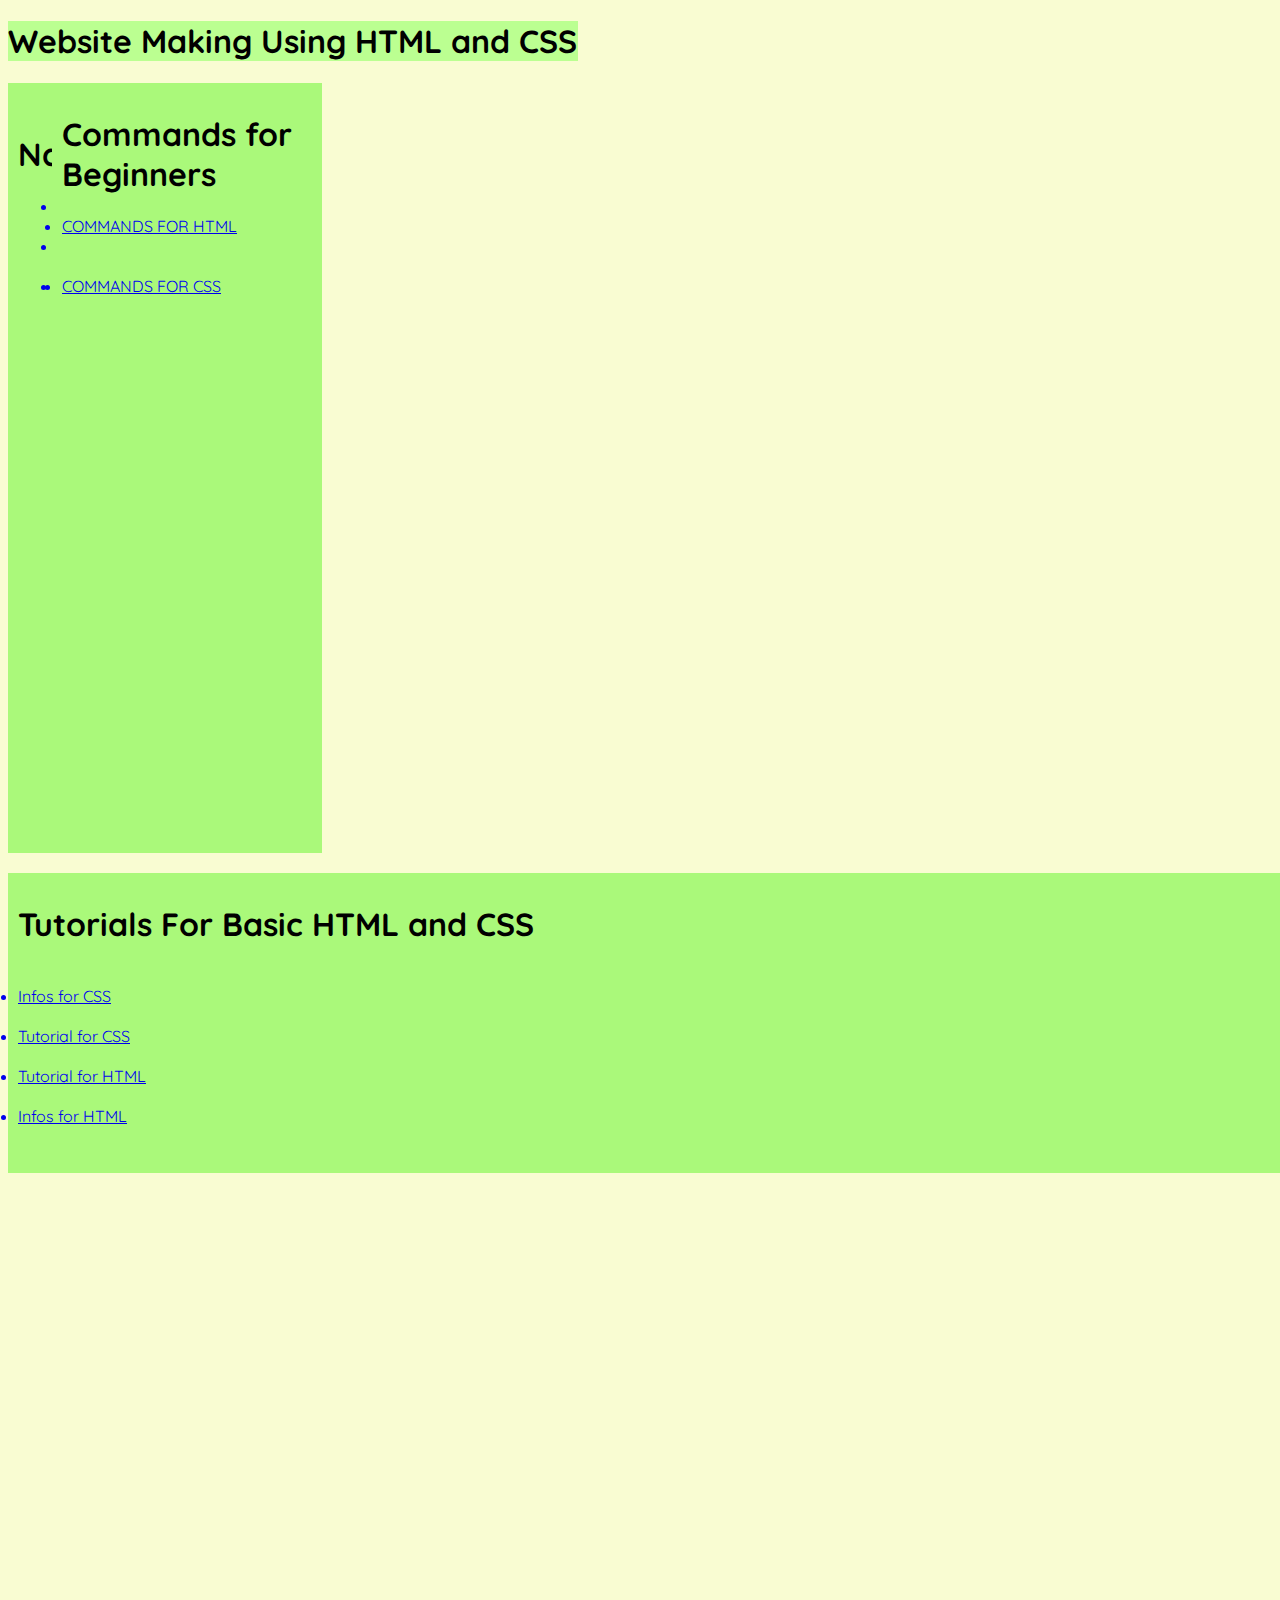
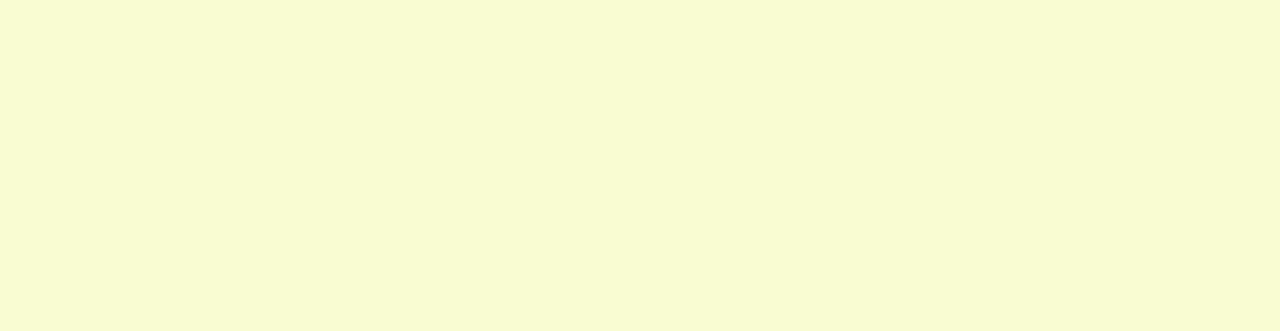
<file: Pogi ko sobra/index.html>
<!DOCTYPE html>
<head>
    <meta charset="UTF-8">
    <meta name="viewport" content="width=device-width,initial-scale=1.0">
    <title>Website Making Using HTML and CSS</title>
    <link rel="stylesheet" type="text/css" href="style.css">
    <link href="https://fonts.googleapis.com/css2?family=Quicksand:wght@500&display=swap" rel="stylesheet">
    <link href="https://fonts.googleapis.com/css2?family=Lilita+One&display=swap" rel="stylesheet">

</head>
<body> 
        
    <div id="header"> 
    <h1>Website Making Using HTML and CSS</h1> </div>
    <div id="nav">
  
   <br>
   
 <h1>Navigation</h1> 
 <ul> 

  <a href="https://docs.google.com/document/d/1M0iS7pLbcZWqyWj-T0UCcOU2cDQNHMAVIXB4QVxDXxk/edit"><li>HOME</li><br></a> 

<a href="https://docs.google.com/document/d/1XWqRyPRas2EvoPiVMlJAMTrBF4ybCQiuBeiWGUdPXlA/edit#heading=h.vyo6usiospa9"><li>ABOUT</li><br></a>

<a href="https://docs.google.com/document/d/1r0DHZZx4KJTpgPX1u8HweJ_69BThp3WhfUhII0cASME/edit"><li>CONTACT </li><br></a> 
 </ul>

</div>

<div id="codes">

 <h1>Commands for Beginners</h1> 

  <a href="https://docs.google.com/document/d/11OicNMU-SGGxA_66Zaw3SwuUHR6_cJ6jI8w_G-QxXmk/edit"><li>COMMANDS FOR HTML</li></a> <br>
<br>
  <a href="https://docs.google.com/document/d/1n52rLwfuk6LWB5EfgaiZrKFpDb3pBFqoYAlKrTXZrMo/edit"><li>COMMANDS  FOR CSS</li></a><br>
</div>

</body>
<body style="background-color: #F9FCD2;">
</body>



<style>

body{
background-image: url(file:///C:/Users/Jeyzzer%20Amiel%20S/Downloads/pogisigena2.png);
background-repeat: no-repeat;
background-position-x: 900px;
background-position-y: 250px;
background-size: 500px;

}

</style>

<head>
<body>
<div id="sauce">
<h1>Tutorials For Basic HTML and CSS</h1><br>
<a href="https://www.youtube.com/watch?v=Z4pCqK-V_Wo&t=192s"><li>Infos for CSS</li></a> <br>
<a href="https://www.youtube.com/watch?v=0afZj1G0BIE&list=LL&index=4&t=361s"><li>Tutorial for CSS</li></a><br>
<a href="https://www.youtube.com/watch?v=PlxWf493en4&list=LL&index=5"><li>Tutorial for HTML</li></a> <br>
<a href="https://www.youtube.com/watch?v=salY_Sm6mv4"><li>Infos for HTML</li></a> <br>
</div>

</body>
</head>









</html>
</file>
<file: Pogi ko sobra/style.css>
/* CSS DOCUMENT */

#header {
    background-color: #BBFF91;
    font-family: Quicksand;
   width: 570px
    
    }
#nav {
    background-color: #AAF97A;
    font-family: Quicksand;
width: 250px;
height: 750px;
padding: 10px;








}


#codes {
    background-color: #AAF97A;
    font-family: Quicksand;
width: 250px;
height:750px;
padding: 10px;
margin-left: auto;
margin-right: 950px;
position: relative;
bottom: 770px;





}

#sauce {
    background-color: #AAF97A;
    font-family: Quicksand;
width: 1480px;
height:280px;
padding: 10px;
position: relative;
bottom:750px

}
</file>
